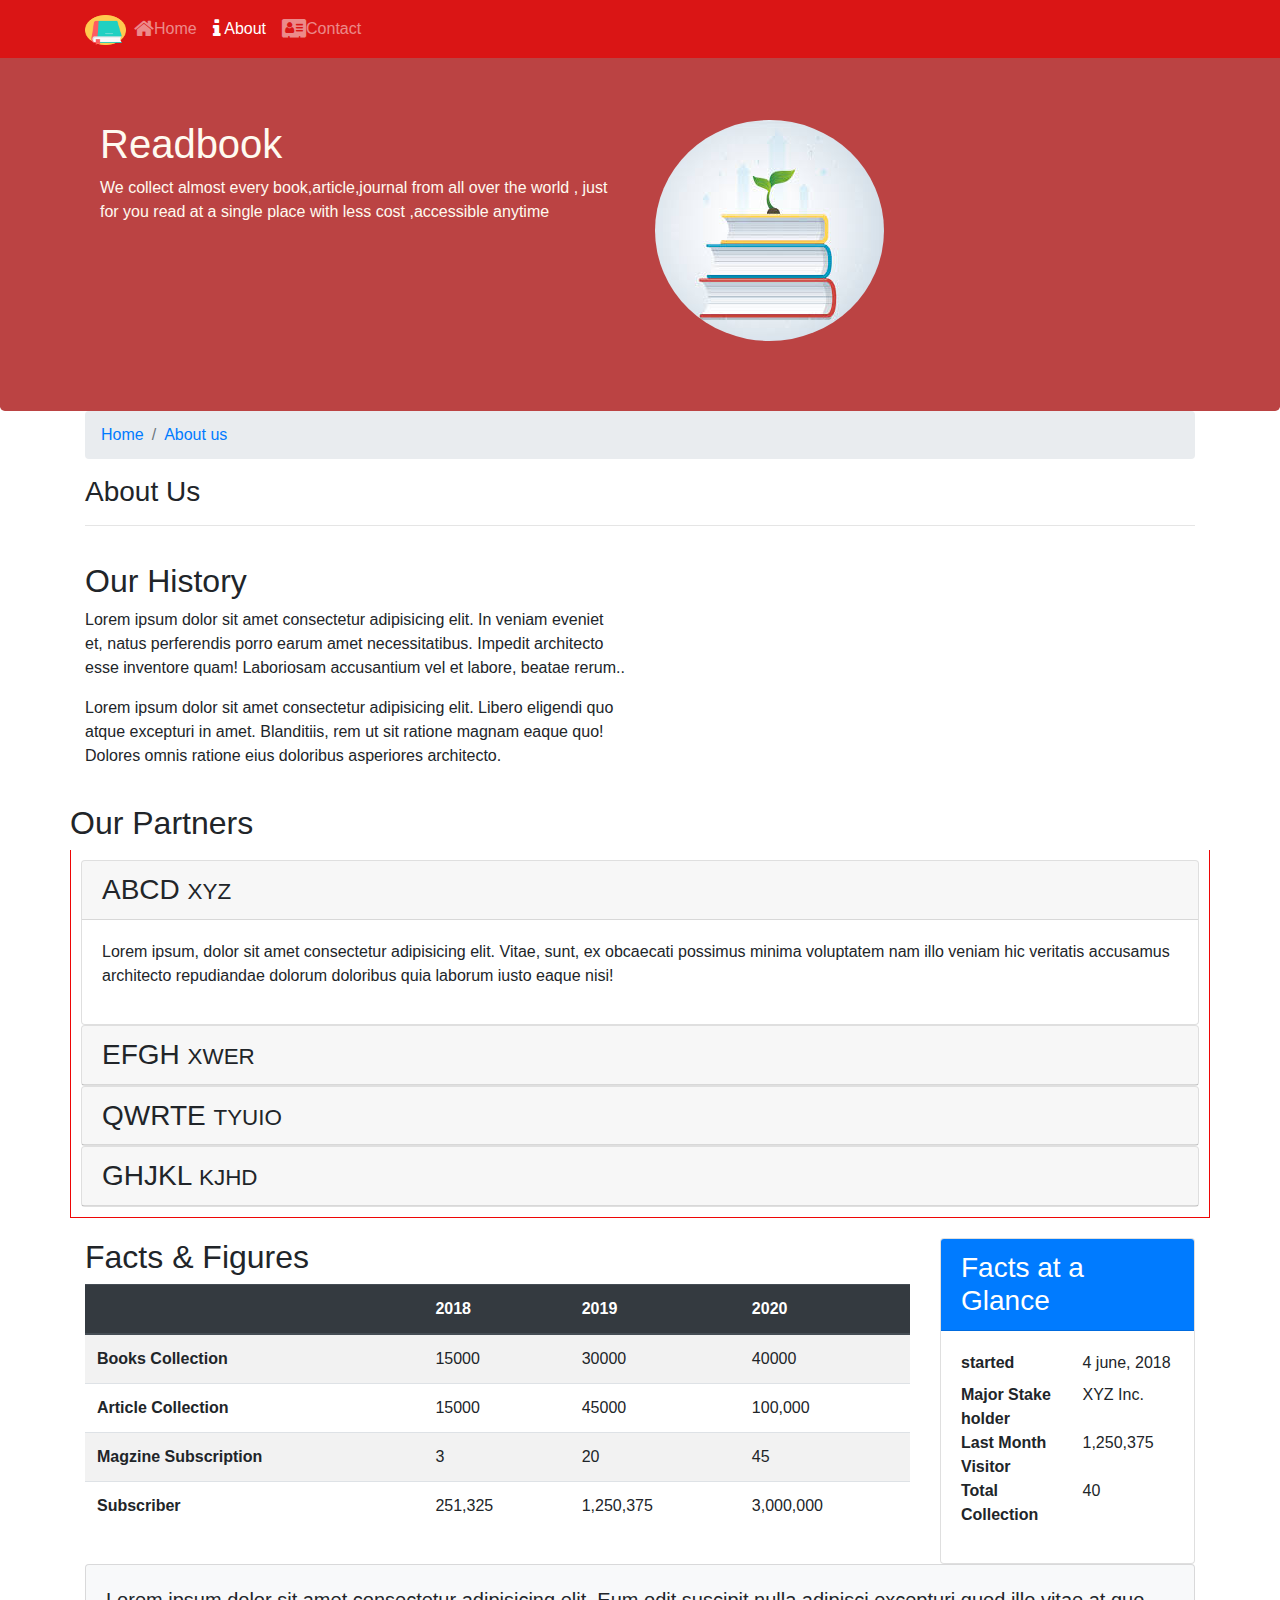
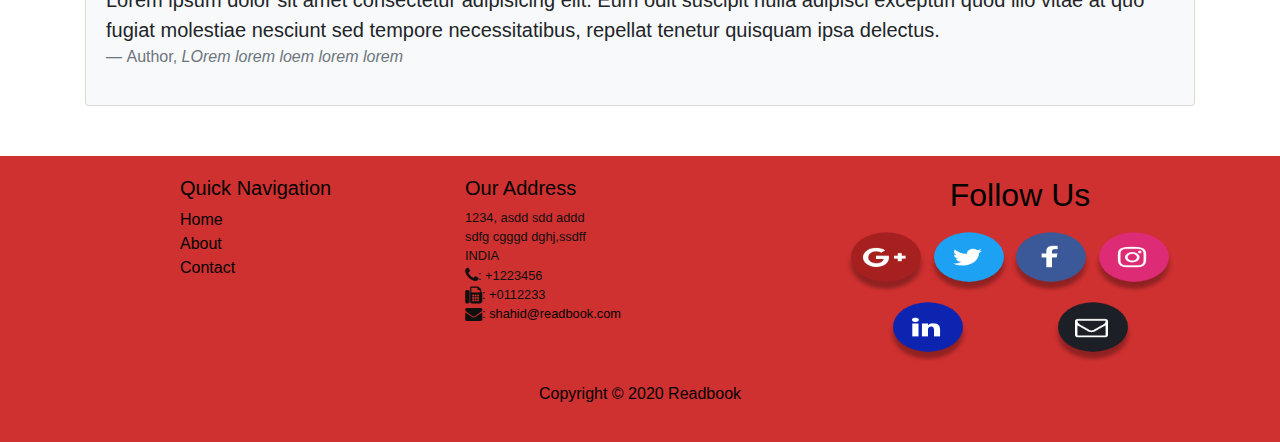
<file: aboutus.html>
<!DOCTYPE html>
<html lang="en">

<head>
     <title> About Us</title>
     <meta charset="utf-8">
    <meta name="viewport" content="width=device-width, initial-scale=1, shrink-to-fit=no">
    <meta http-equiv="x-ua-compatible" content="ie=edge">
    <link rel="icon" type="image/x-icon" href="img/logo.png">

      <!-- build:css css/main.css -->
      <link rel="stylesheet" href="bootstrap.min.css">
      <link rel="stylesheet" href="font-awesome-4.7.0/css/font-awesome.css">
      <link href="css/style.css" rel="stylesheet">
    <!-- endbuild -->
</head>

<body>
  <nav class="navbar navbar-dark navbar-expand-sm  fixed-top">
    <div class="container">
        <button class="navbar-toggler" type="button" data-toggle="collapse" data-target="#Navbar" aria-controls="navbarsExample09" aria-expanded="false" aria-label="Toggle navigation">
          <span class="navbar-toggler-icon"></span>
        </button>
     <a class="navbar-brand mr-auto" href="./index.html"><img src="img/logo.png" height="30" width="41"></a>
    <div class="collapse navbar-collapse" id="Navbar">
       <ul class="navbar-nav mr-auto">
         <li class="nav-item "><a class="nav-link" href="./index.html"><span class="fa fa-home fa-lg"></span>Home</a></li>
         <li class="nav-item active"><a class="nav-link" href="#"><span class="fa fa-info fa-lg"></span> About</a></li>
         <li class="nav-item"><a class="nav-link" href="./contactus.html"><span class="fa fa-address-card fa-lg"></span>Contact</a></li>
     </ul> 
    </div>
    </div>
</nav>
    <header class="jumbotron jumbotron-header">
        <div class="container">
            <div class="row row-header">
                <div class="col-12 col-sm-6">
                    <h1>Readbook</h1>
                    <p>We collect almost every book,article,journal from all over the world , just for you read at a single place with less cost ,accessible anytime</p>
                </div>
                <div class="col-12 col-sm align-self-center">
                    <img src="img/books_logo.jpg" class="img-fluid img-logo">
                </div>
            </div>
        </div>
    </header>

    <div class="container bottom">
        <div >
            <ol class="col-12 breadcrumb">
                <li class="breadcrumb-item"><a href="./index.html">Home</a></li>
                <li class="breadcrumb-item"><a href="./aboutus.html">About us</a></li>
            </ol>
            <div>
               <h3>About Us</h3>
               <hr>
            </div>
        </div>

        <div class="row row-content top">
            <div class="col-12 col-sm-8 col-md-6">
                <h2>Our History</h2>
                <p>Lorem ipsum dolor sit amet consectetur adipisicing elit. In veniam eveniet et, natus perferendis porro earum amet necessitatibus. Impedit architecto esse inventore quam! Laboriosam accusantium vel et labore, beatae rerum..</p>
                <p>Lorem ipsum dolor sit amet consectetur adipisicing elit. Libero eligendi quo atque excepturi in amet. Blanditiis, rem ut sit ratione magnam eaque quo! Dolores omnis ratione eius doloribus asperiores architecto.</p>
            </div>
            <div class="col-12 col-sm col-md">
            </div>
        </div>


        <div class="row row-content top">
            <div>
                <h2>Our Partners</h2>
              
                <div class="tab-content" id="accordion">
                  <div class="card">
                        <div class="card-header" role="tab" id="peterhead">
                        <h3 class="mb-0">
                            <a data-toggle="collapse" data-target="#peter">
                            ABCD <small>XYZ</small>
                            </a>
                        </h3>
                        </div>
                        <div class="collapse show" id="peter" data-parent="#accordion">
                            <div class="card-body">
                                <p class="d-none d-sm-block">Lorem ipsum, dolor sit amet consectetur adipisicing elit. Vitae, sunt, ex obcaecati possimus minima voluptatem nam illo veniam hic veritatis accusamus architecto repudiandae dolorum doloribus quia laborum iusto eaque nisi!</p>
                            </div>
                        </div>
                    </div>
                    <div class="card">
                            <div class="card-header" role="tab" id="dannyhead">
                            <h3 class="mb-0">
                                <a class="collapsed" data-toggle="collapse" data-target="#danny">
                                EFGH <small>XWER</small>
                                </a>
                            </h3>
                        </div>
                        <div class="collapse" id="danny" data-parent="#accordion">
                            <div class="card-body">
                                <p class="d-none d-sm-block">Lorem ipsum dolor sit amet consectetur adipisicing elit. Eligendi, voluptates consequuntur. Alias officiis nobis officia architecto dicta ratione, error impedit aut placeat possimus, odio unde, consequatur molestias voluptatum deserunt recusandae!</p>
                            </div>
                        </div>
                    </div>
                    <div class="card">
                            <div class="card-header" role="tab" id="agumbehead">
                            <h3 class="mb-0">
                                <a class="collapsed" data-toggle="collapse" data-target="#agumbe">
                                QWRTE <small>TYUIO</small>
                                </a>
                            </h3>
                        </div>
                        <div class="collapse" id="agumbe" data-parent="#accordion">
                            <div class="card-body">
                                <p class="d-none d-sm-block">Lorem ipsum dolor sit amet consectetur adipisicing elit. Ipsum corrupti voluptatum qui delectus illo suscipit, rem, deserunt libero velit vel quod adipisci non assumenda? In numquam enim eos! Magnam, at.</p>
                            </div>
                        </div>
                    </div>
                    <div class="card">
                            <div class="card-header" role="tab" id="albertohead">
                            <h3 class="mb-0">
                                <a class="collapsed" data-toggle="collapse" data-target="#alberto">
                                GHJKL <small>KJHD</small>
                                </a>
                            </h3>
                        </div>
                        <div class="collapse" id="alberto" data-parent="#accordion">
                            <div class="card-body">
                                <p class="d-none d-sm-block">Lorem ipsum dolor sit amet consectetur adipisicing elit. Suscipit, eaque dicta sunt possimus eos itaque consequatur doloribus quo sapiente commodi earum maiores voluptate impedit error expedita. Unde accusantium deserunt sapiente?</p>
                            </div>
                        </div>
                    </div>
                
                </div>
             </div>
       </div>
        <div class="row row-content top">
           <div class="col-12 col-sm-9">
             <h2>Facts &amp; Figures</h2>
             <div class="table-responsive">
               <table class="table table-striped">
                 <thead class="thead-dark">
                   <tr>
                     <th>&nbsp;</th>
                     <th>2018</th>
                     <th>2019</th>
                     <th>2020</th>
                   </tr>
                 </thead>
                 <tbody>
                   <tr>
                     <th>Books Collection</th>
                     <td>15000</td>
                     <td>30000</td>
                     <td>40000</td>
                   </tr>
                   <tr>
                     <th>Article Collection</th>
                     <td>15000</td>
                     <td>45000</td>
                     <td>100,000</td>
                   </tr>
                   <tr>
                     <th>Magzine Subscription</th>
                     <td>3</td>
                     <td>20</td>
                     <td>45</td>
                   </tr>
                   <tr>
                     <th>Subscriber</th>
                     <td>251,325</td>
                     <td>1,250,375</td>
                     <td>3,000,000</td>
                   </tr>
                 </tbody>
               </table>
             </div>
           </div>
           <div class="col-12 col-sm-3">
            <div class="card">
              <h3 class="card-header bg-primary text-white">Facts at a Glance</h3>
              <div class="card-body">
                <dl class="row">
                  <dt class="col-6"> started</dt>
                  <dd class="col-6">4 june, 2018</dd>
                  <dt class="col-6">Major Stake holder</dt>
                  <dd class="col-6">XYZ Inc.</dd>
                  <dt class="col-6">Last Month Visitor</dt>
                  <dd class="col-6">1,250,375</dd>
                  <dt class="col-6">Total Collection</dt>
                  <dd class="col-6">40</dd>
                </dl>
              </div>
            </div>
           </div>
           <div class="col-12">
             <div class="card card-body bg-light">
               <blockquote class="blockquote">
                 <p class="mb-0">Lorem ipsum dolor sit amet consectetur adipisicing elit. Eum odit suscipit nulla adipisci excepturi quod illo vitae at quo fugiat molestiae nesciunt sed tempore necessitatibus, repellat tenetur quisquam ipsa delectus.</p>
                 <footer class=" blockquote-footer">Author,
                  <cite title="Source Title">LOrem lorem loem lorem lorem</cite>
                 </footer>
               </blockquote>
             </div>
           </div>
        </div>
    </div>

    <footer class="footer top">
      <div class="container">
          <div class="row">             
              <div class="col-4 offset-1 col-sm-2">
                  <h5>Quick Navigation</h5>
                  <ul class="list-unstyled">
                      <li><a href="./index.html">Home</a></li>
                      <li><a href="./aboutus.html">About</a></li>
                      <li><a href="./contactus.html">Contact</a></li>
                  </ul>
              </div>
              <div class="col-6 offset-1 col-sm-4 justify-content-right">
                  <h5>Our Address</h5>
                  <address>
                1234, asdd sdd addd<br>
                sdfg cgggd dghj,ssdff<br>
                INDIA<br>
                    <i class="fa fa-phone fa-lg"></i>: +1223456<br>
                    <i class="fa fa-fax fa-lg"></i>: +0112233<br>
                    <i class="fa fa-envelope fa-lg"></i>: 
                    <a href="mailto:shahid@readbook.com">shahid@readbook.com</a>
             </address>
              </div>
              <div class="col-12 col-sm-4 align-self-center">
                  <div class="text-center">
                    <h2>Follow Us</h2>
                  </div>
                  <div class="text-center field">
                          <a class="sns-btn sns-btn--google">
                              <i class="sns-btn__icon fa fa-google-plus fa-2x"></i>
                          </a>
                          <a class="sns-btn sns-btn--twitter">
                               <i class="sns-btn__icon fa fa-twitter fa-2x"></i>
                          </a> 
                          <a class="sns-btn sns-btn--facebook">
                               <i class="sns-btn__icon fa fa-facebook-f fa-2x"></i>
                          </a>
                          <a class="sns-btn sns-btn--instagram">
                               <i class="sns-btn__icon fa fa-instagram fa-2x"></i>
                          </a>
                          <a class="sns-btn sns-btn--linkedin">
                              <i class="sns-btn__icon fa fa-linkedin fa-2x"></i>
                         </a>
                         <a class="sns-btn sns-btn--mail">
                           <i class="sns-btn__icon fa fa-envelope-o fa-2x"></i>
                         </a>
                  </div>
              </div>
         </div>
         <div class="row justify-content-center top">             
              <div class="col-auto">
                  <p> Copyright &copy; 2020 Readbook</p>
              </div>
         </div>
      </div>
  </footer>
    <!-- jQuery first, then Popper.js, then Bootstrap JS. -->
       <!-- build:js js/main.js -->
    <script src="js/jquery.slim.min.js"></script>
    <script src="js/popper.min.js"></script>
    <script src="js/bootstrap.min.js"></script>
    <!-- endbuild -->  
</body>
</html>
</file>
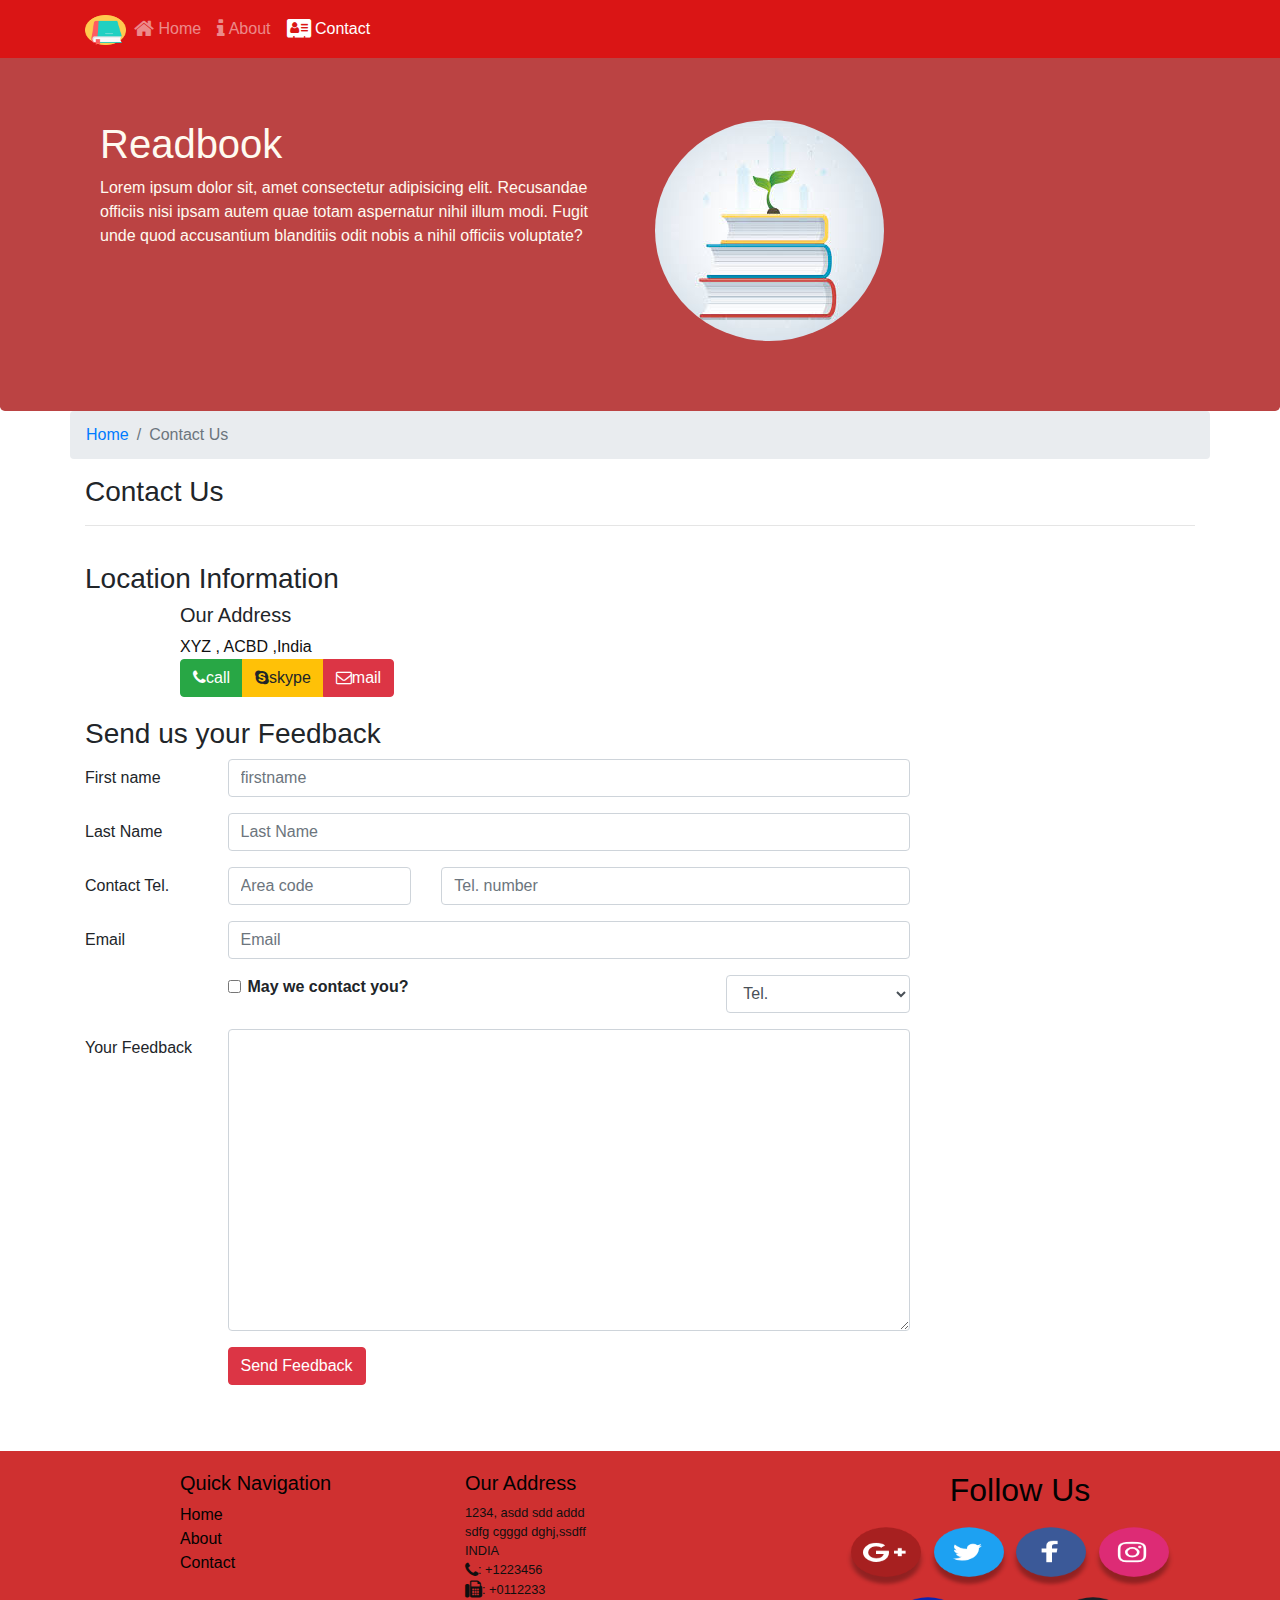
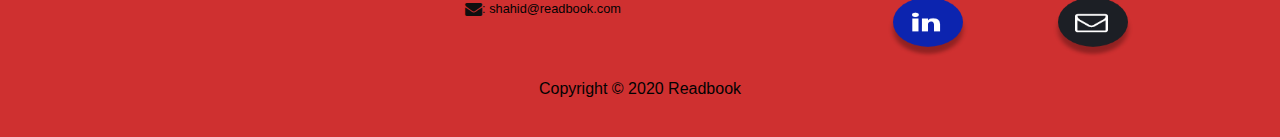
<file: contactus.html>
<!DOCTYPE html>
<html lang="en">

<head>

    <title>Ristorante Con Fusion: About Us</title>
    <!-- Required meta tags always come first -->
    <meta charset="utf-8">
    <meta name="viewport" content="width=device-width, initial-scale=1, shrink-to-fit=no">
    <meta http-equiv="x-ua-compatible" content="ie=edge">
    <link rel="icon" type="image/x-icon" href="img/logo.png">

    <!-- build:css css/main.css -->
        <link rel="stylesheet" href="bootstrap.min.css">
        <link rel="stylesheet" href="font-awesome-4.7.0/css/font-awesome.css">
        <link href="css/style.css" rel="stylesheet">
    <!-- endbuild -->
</head>

<body>
    <nav class="navbar navbar-dark navbar-expand-sm fixed-top">
        <div class="container">
            <button class="navbar-toggler" type="button" data-toggle="collapse" data-target="#Navbar">
                <span class="navbar-toggler-icon"></span>
            </button>
             <a class="navbar-brand mr-auto" href="./index.html"><img src="img/logo.png" height="30" width="41"></a>
            <div class="collapse navbar-collapse" id="Navbar">
                <ul class="navbar-nav mr-auto">
                        <li class="nav-item"><a class="nav-link" href="./index.html"><span class="fa fa-home fa-lg"></span> Home</a></li>
                        <li class="nav-item"><a class="nav-link" href="./aboutus.html"><span class="fa fa-info fa-lg"></span> About</a></li>
                        <li class="nav-item active"><a class="nav-link" href="#"><span class="fa fa-address-card fa-lg"></span> Contact</a></li>
                </ul>
            </div>
        </div>
    </nav>

    <header class="jumbotron jumbotron-header">
        <div class="container">
            <div class="row row-header">
                <div class="col-12 col-sm-6">
                    <h1>Readbook</h1>
                    <p>Lorem ipsum dolor sit, amet consectetur adipisicing elit. Recusandae officiis nisi ipsam autem quae totam aspernatur nihil illum modi. Fugit unde quod accusantium blanditiis odit nobis a nihil officiis voluptate?</p>
                </div>
                <div class="col-12 col-sm align-self-center">
                    <img src="img/books_logo.jpg" class="img-fluid img-logo">
                </div>
            </div>
        </div>
    </header>

    <div class="container bottom">
        <div class="row">
            <ol class="col-12 breadcrumb">
                <li class="breadcrumb-item"><a href="./index.html">Home</a></li>
                <li class="breadcrumb-item active">Contact Us</li>
            </ol>
            <div class="col-12">
               <h3>Contact Us</h3>
               <hr>
            </div>
        </div>

        <div class="row row-content top">
           <div class="col-12">
              <h3>Location Information</h3>
           </div>
            <div class="col-12 col-sm-4 offset-sm-1">
                   <h5>Our Address</h5>
                    <address style="font-size: 100%">
		              XYZ , ACBD ,India
		           </address>
            </div>
            <div class="col-12 col-sm-6 offset-sm-1">
                
            </div>
        <div class="col-12 col-sm-11 offset-sm-1">
        <div class="btn-group" role="group">
            <a href="tel:+85212345678" role="button" class="btn btn-success"><i class="fa fa-phone"></i>call</a>
            <a  role="button" class="btn btn-warning"><i class="fa fa-skype"></i>skype</a>
            <a href="mailto:confusion@food.net" role="button" class="btn btn-danger"><i class="fa fa-envelope-o"></i>mail</a>
        </div>
        </div>
        </div>

        <div class="row row-content top">
           <div class="col-12">
              <h3>Send us your Feedback</h3>
           </div>
            <div class="col-12 col-md-9">
                <form>
                    <div class="form-group row">
                        <label class="col-md-2 col-form-label" for="firstname">First name</label>
                        <div class="col-md-10">
                            <input type="text" name="firstname" class="form-control" id="firstname" placeholder="firstname">
                        </div>
                    </div>
                    <div class="form-group row">
                        <label for="lastname" class="col-md-2 col-form-label">Last Name</label>
                        <div class="col-md-10">
                            <input type="text" class="form-control" id="lastname" name="lastname" placeholder="Last Name">
                        </div>
                    </div>
                 <div class="form-group row">
                    <label for="telnum" class="col-12 col-md-2 col-form-label">Contact Tel.</label>
                    <div class="col-5 col-md-3">
                        <input type="tel" class="form-control" id="areacode" name="areacode" placeholder="Area code">
                    </div>
                    <div class="col-7 col-md-7">
                        <input type="tel" class="form-control" id="telnum" name="telnum" placeholder="Tel. number">
                    </div>
                </div>
                <div class="form-group row">
                    <label for="emailid" class="col-md-2 col-form-label">Email</label>
                    <div class="col-md-10">
                        <input type="email" class="form-control" id="emailid" name="emailid" placeholder="Email">
                    </div>
                </div>
                <!-- checkbox -->
                <div class="form-group row">
                        <div class="col-md-6 offset-md-2">
                            <div class="form-check">
                                <input type="checkbox" class="form-check-input" name="approve" id="approve" value="submit">
                                <label class="form-check-label" for="approve">
                                    <strong>May we contact you?</strong>
                                </label>
                            </div>
                        </div>
                        <div class="col-md-3 offset-md-1">
                            <select class="form-control">
                                <option>Tel.</option>
                                <option>Email</option>
                            </select>
                        </div>
                    </div>
                    <!-- textarea -->
                     <div class="form-group row">
                        <label for="feedback" class="col-md-2 col-form-label">Your Feedback</label>
                        <div class="col-md-10">
                            <textarea class="form-control" id="feedback" name="feedback" rows="12"></textarea>
                        </div>
                    </div>
                    <div class="form-group row">
                        <div class="offset-md-2 col-md-10">
                            <button type="submit" class="btn btn-danger">Send Feedback</button>
                        </div>
                    </div>
                </form>
            </div>
             <div class="col-12 col-md">
            </div>
       </div>

    </div>

    <footer class="footer top">
        <div class="container">
            <div class="row">             
                <div class="col-4 offset-1 col-sm-2">
                    <h5>Quick Navigation</h5>
                    <ul class="list-unstyled">
                        <li><a href="./index.html">Home</a></li>
                        <li><a href="./aboutus.html">About</a></li>
                        <li><a href="./contactus.html">Contact</a></li>
                    </ul>
                </div>
                <div class="col-6 offset-1 col-sm-4 justify-content-right">
                    <h5>Our Address</h5>
                    <address>
		              1234, asdd sdd addd<br>
		              sdfg cgggd dghj,ssdff<br>
		              INDIA<br>
                      <i class="fa fa-phone fa-lg"></i>: +1223456<br>
                      <i class="fa fa-fax fa-lg"></i>: +0112233<br>
                      <i class="fa fa-envelope fa-lg"></i>: 
                      <a href="mailto:shahid@readbook.com">shahid@readbook.com</a>
		           </address>
                </div>
                <div class="col-12 col-sm-4 align-self-center">
                    <div class="text-center">
                        <h2>Follow Us</h2>
                    </div>
                    <div class="text-center field">
                            <a class="sns-btn sns-btn--google">
                                <i class="sns-btn__icon fa fa-google-plus fa-2x"></i>
                            </a>
                            <a class="sns-btn sns-btn--twitter">
                                 <i class="sns-btn__icon fa fa-twitter fa-2x"></i>
                            </a> 
                            <a class="sns-btn sns-btn--facebook">
                                 <i class="sns-btn__icon fa fa-facebook-f fa-2x"></i>
                            </a>
                            <a class="sns-btn sns-btn--instagram">
                                 <i class="sns-btn__icon fa fa-instagram fa-2x"></i>
                            </a>
                            <a class="sns-btn sns-btn--linkedin">
                                <i class="sns-btn__icon fa fa-linkedin fa-2x"></i>
                           </a>
                           <a class="sns-btn sns-btn--mail">
                             <i class="sns-btn__icon fa fa-envelope-o fa-2x"></i>
                           </a>
                    </div>
                </div>
           </div>
           <div class="row justify-content-center top">             
                <div class="col-auto">
                    <p> Copyright &copy; 2020 Readbook</p>
                </div>
           </div>
        </div>
    </footer>
     <!-- jQuery first, then Popper.js, then Bootstrap JS. -->
       <!-- build:js js/main.js -->
    <script src="js/jquery.slim.min.js"></script>
    <script src="js/popper.min.js"></script>
    <script src="js/bootstrap.min.js"></script>
    <!-- endbuild -->  
</body>

</html>
</file>
<file: css/style.css>
.row-header {
  margin: 0px auto;
  padding: 0px 0px; }

.footer {
  background-color: #cf3030;
  margin: 0px auto;
  color: #020202;
  padding: 20px 0px; }
  .footer a{
      color: #020202;
      text-decoration: none;
      outline: none;
  }

.jumbotron {
  margin: 0px auto;
  padding: 70px 30px;
  background: #bb4343;
  color: floralwhite; }

address {
  font-size: 80%;
  margin: 0px;
  color: #0f0f0f; }

body {
  padding: 50px 0px 0px 0px;
  z-index: 0; }

.navbar-dark {
  background-color: #da1515; }

.tab-content {
  border-left: 1px solid rgb(238, 6, 6);
  border-right: 1px solid rgb(238, 6, 6);
  border-bottom: 1px solid rgb(238, 6, 6);
  padding: 10px; }

.carousel {
  background: #cf0b0b; }
  .carousel .carousel-item {
    height: 300px; }
    .carousel .carousel-item img {
      position: absolute;
      top: 0;
      left: 0;
      min-height: 300px; }

#carouselButton {
  right: 0px;
  position: absolute;
  bottom: 0px;
  z-index: 1; }

.modal-header {
  background-color: #db0f0f;
  color: floralwhite; }
  .modal-header .close {
    background-color: #db0f0f;
    color: floralwhite; }
    .modal-header .close:hover{
      background-color: #1f0101;
    }
.modal-title{
  margin: 0 auto;
}
.modal-body {
  background-color: #c5525b; }

.right {
  padding-left: 70%; }
.top{
  padding-top: 20px;
}
.bottom {
  padding-bottom: 50px;
}
.img-logo{
  border-radius: 50%;
}

   /* social bootstrap */
   .field {
    display: flex;
    width: 330px;
    justify-content: space-around;
    flex-wrap: wrap;
  }
  
  .sns-btn {
    display: flex;
    align-items: center;
    justify-content: center;
    height: 70px;
    width: 70px;
    border-radius: 50%;
    border: none;
    transition-duration: .5s;
    transform: rotateX(45deg);
    box-shadow: 0px 10px 5px rgba(0, 0, 0, .3);
    cursor: pointer; }
    .sns-btn--twitter {
      background-color: #1da1f2;
    }
    .sns-btn--facebook {
      background-color: #3b5998;
    }
    .sns-btn--instagram {
      background-color: #dd2b75;
    }
    .sns-btn--google {
      background-color: #a72020;
    }
    .sns-btn--linkedin{
      background-color: #0c24af;
    }
    .sns-btn--mail {
      background-color: #1c1f25;
    }
    .sns-btn:hover {
      transform: scale(1.2);
      box-shadow: none;
    }
    .sns-btn__icon {
      font-size: 33px;
      letter-spacing: 0.1em;
      color: #fff;
    }
</file>
